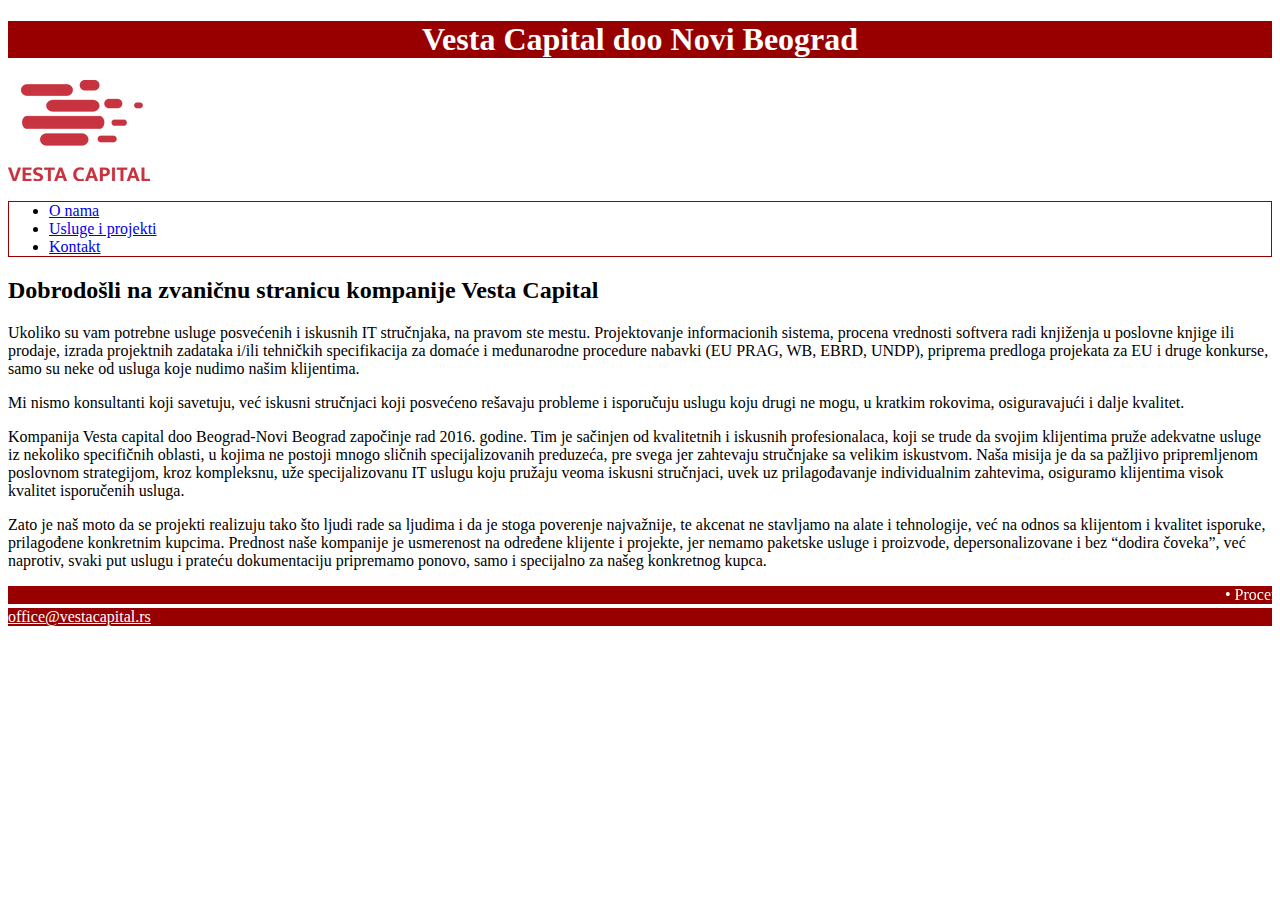
<file: index.html>
<!DOCTYPE html>
<html lang="en">
<head>
    <meta charset="UTF-8">
    <meta http-equiv="X-UA-Compatible" content="IE=edge">
    <meta name="viewport" content="width=device-width, initial-scale=1.0">
    <title>O nama</title>

    <link rel="stylesheet" href="https://cdn.jsdelivr.net/npm/bootstrap@4.6.1/dist/css/bootstrap.min.css" 
        integrity="sha384-zCbKRCUGaJDkqS1kPbPd7TveP5iyJE0EjAuZQTgFLD2ylzuqKfdKlfG/eSrtxUkn" crossorigin="anonymous">
    
    <link rel="stylesheet" href="css.css">
</head>
<body>
    <div class="navbar justify-content-center">
        <h1>Vesta Capital doo Novi Beograd</h1>
    </div>

    <div class="container">
        <div class="row mt-4">
            <div class="col-md-12 col-lg-4">
                <div class="text-center">
                    <a href="index.html">
                        <img src="slike/Vesta-Capital-logotip.webp" alt="VESTA CAPITAL">
                    </a>
                    
                </div>
                <ul class="mt-3 py-3">
                    <li><a href="index.html">O nama</a></li>
                    <li><a href="projekti.html">Usluge i projekti</a></li>
                    <li><a href="kontakt.html">Kontakt</a></li>
                </ul>
            </div>
            <div class="col-md-12 col-lg-8">
                <h2>Dobrodošli na zvaničnu stranicu kompanije Vesta Capital</h2>
                <p>Ukoliko su vam potrebne usluge posvećenih i iskusnih IT stručnjaka, na pravom ste mestu. Projektovanje informacionih sistema, procena vrednosti softvera radi knjiženja u poslovne knjige ili prodaje, izrada projektnih zadataka i/ili tehničkih specifikacija za domaće i međunarodne procedure nabavki (EU PRAG, WB, EBRD, UNDP), priprema predloga projekata za EU i druge konkurse, samo su neke od usluga koje nudimo našim klijentima.
                </p>
                <p>Mi nismo konsultanti koji savetuju, već iskusni stručnjaci koji posvećeno rešavaju probleme i isporučuju uslugu koju drugi ne mogu, u kratkim rokovima, osiguravajući i dalje kvalitet.
                </p>
                <p>Kompanija Vesta capital doo Beograd-Novi Beograd započinje rad 2016. godine. Tim je sačinjen od kvalitetnih i iskusnih profesionalaca, koji se trude da svojim klijentima pruže adekvatne usluge iz nekoliko specifičnih oblasti, u kojima ne postoji mnogo sličnih specijalizovanih preduzeća, pre svega jer zahtevaju stručnjake sa velikim iskustvom. Naša misija je da sa pažljivo pripremljenom poslovnom strategijom, kroz kompleksnu, uže specijalizovanu IT uslugu koju pružaju veoma iskusni stručnjaci, uvek uz prilagođavanje individualnim zahtevima, osiguramo klijentima visok kvalitet isporučenih usluga.
                </p>
                <p>Zato je naš moto da se projekti realizuju tako što ljudi rade sa ljudima i da je stoga poverenje najvažnije, te akcenat ne stavljamo na alate i tehnologije, već na odnos sa klijentom i kvalitet isporuke, prilagođene konkretnim kupcima. Prednost naše kompanije je usmerenost na određene klijente i projekte, jer nemamo paketske usluge i proizvode, depersonalizovane i bez “dodira čoveka”, već naprotiv, svaki put uslugu i prateću dokumentaciju pripremamo ponovo, samo i specijalno za našeg konkretnog kupca.
                </p>           
            </div>
        </div>
    </div>

    <marquee class="news-content py-2 mb-5">
        • Procena vrednosti softvera • Projektovanje informacionih sistema • Projektni zadaci i tehnička specifikacija • Upravljanje projektima • Poslovna analiza
    </marquee>

    <footer class="text-center position-fixed py-2">
        <a href="mailto:office@vestacapital.rs">office@vestacapital.rs</a>
    </footer>
    
</body>
</html>
</file>
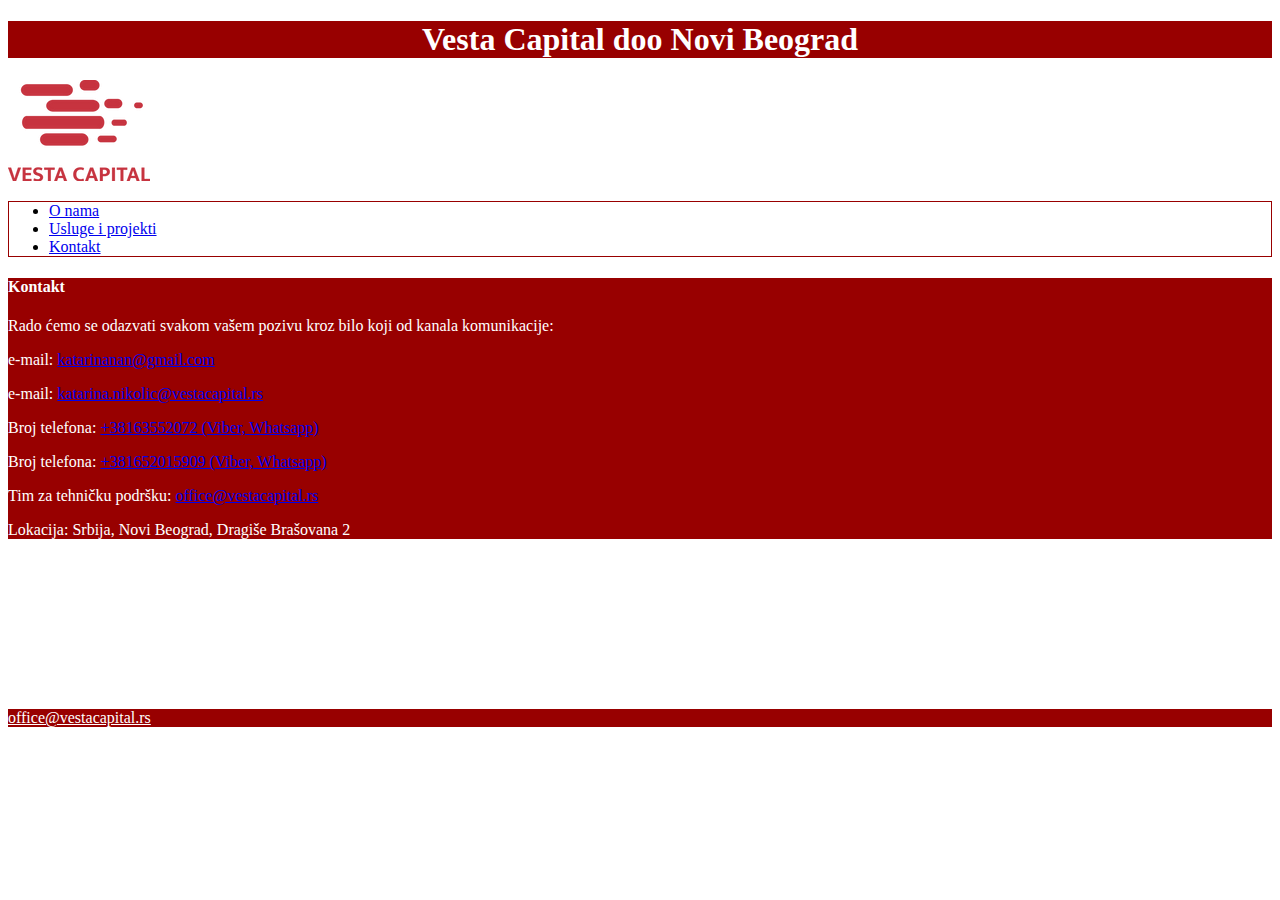
<file: kontakt.html>
<!DOCTYPE html>
<html lang="en">

<head>
	<meta charset="UTF-8">
	<meta http-equiv="X-UA-Compatible" content="IE=edge">
	<meta name="viewport" content="width=device-width, initial-scale=1.0">
	<title>O nama</title>

	<link rel="stylesheet" href="https://cdn.jsdelivr.net/npm/bootstrap@4.6.1/dist/css/bootstrap.min.css"
		integrity="sha384-zCbKRCUGaJDkqS1kPbPd7TveP5iyJE0EjAuZQTgFLD2ylzuqKfdKlfG/eSrtxUkn" crossorigin="anonymous">

	<link rel="stylesheet" href="css.css">
</head>

<body>
	<div class="navbar justify-content-center">
		<h1>Vesta Capital doo Novi Beograd</h1>
	</div>

	<div class="container">
		<div class="row mt-4">
			<div class="col-md-12 col-lg-4">
				<div class="text-center">
					<a href="index.html">
						<img src="slike/Vesta-Capital-logotip.webp" alt="VESTA CAPITAL">
					</a>

				</div>
				<ul class="mt-3 py-3">
					<li><a href="index.html">O nama</a></li>
					<li><a href="projekti.html">Usluge i projekti</a></li>
					<li><a href="kontakt.html">Kontakt</a></li>
				</ul>
			</div>
			<div class="col-md-12 col-lg-8">
				<div class="row">
					<div class="col-md-12 col-lg-8 crvena-pozadina py-2 text-center">
						<h4>Kontakt</h4>

						<p>Rado ćemo se odazvati svakom vašem pozivu kroz bilo koji od kanala komunikacije:</p>

						<p>e-mail: <a href="mailto:katarinanan@gmail.com">katarinanan@gmail.com</a></p>
						<p>e-mail: <a href="mailto:katarina.nikolic@vestacapital.rs">katarina.nikolic@vestacapital.rs</a>
						</p>


						<p>Broj telefona: <a href="tel:+38163552072">+38163552072 (Viber, Whatsapp)</a></p>
						<p>Broj telefona: <a href="tel:+381652015909">+381652015909 (Viber, Whatsapp)</a></p>


						<p>Tim za tehničku podršku: <a href="mailto:office@vestacapital.rs">office@vestacapital.rs</a></p>

						<p>Lokacija: Srbija, Novi Beograd, Dragiše Brašovana 2</p>
					</div>

					<div class="col-md-12 col-lg-4 mt-3 mt-lg-0 px-0 px-lg-3">
						<iframe src="https://www.google.com/maps/embed?pb=!1m14!1m8!1m3!1d45281.64819628271!2d20.387361!3d44.819466!3m2!1i1024!2i768!4f13.1!3m3!1m2!1s0x475a6587e07c2937%3A0x94a57919ae4fe530!2sDragi%C5%A1e%20Bra%C5%A1ovana%202%2C%20Beograd%2011000%2C%20Serbia!5e0!3m2!1sen!2sus!4v1642370722552!5m2!1sen!2sus" width="100%" height="100%" style="border:0;" allowfullscreen="" loading="lazy"></iframe>
					</div>	
					
				</div>
				
				
				
			</div>
		</div>
	</div>

	<footer class="text-center position-fixed py-2">
		<a href="mailto:office@vestacapital.rs">office@vestacapital.rs</a>
	</footer>

</body>

</html>
</file>
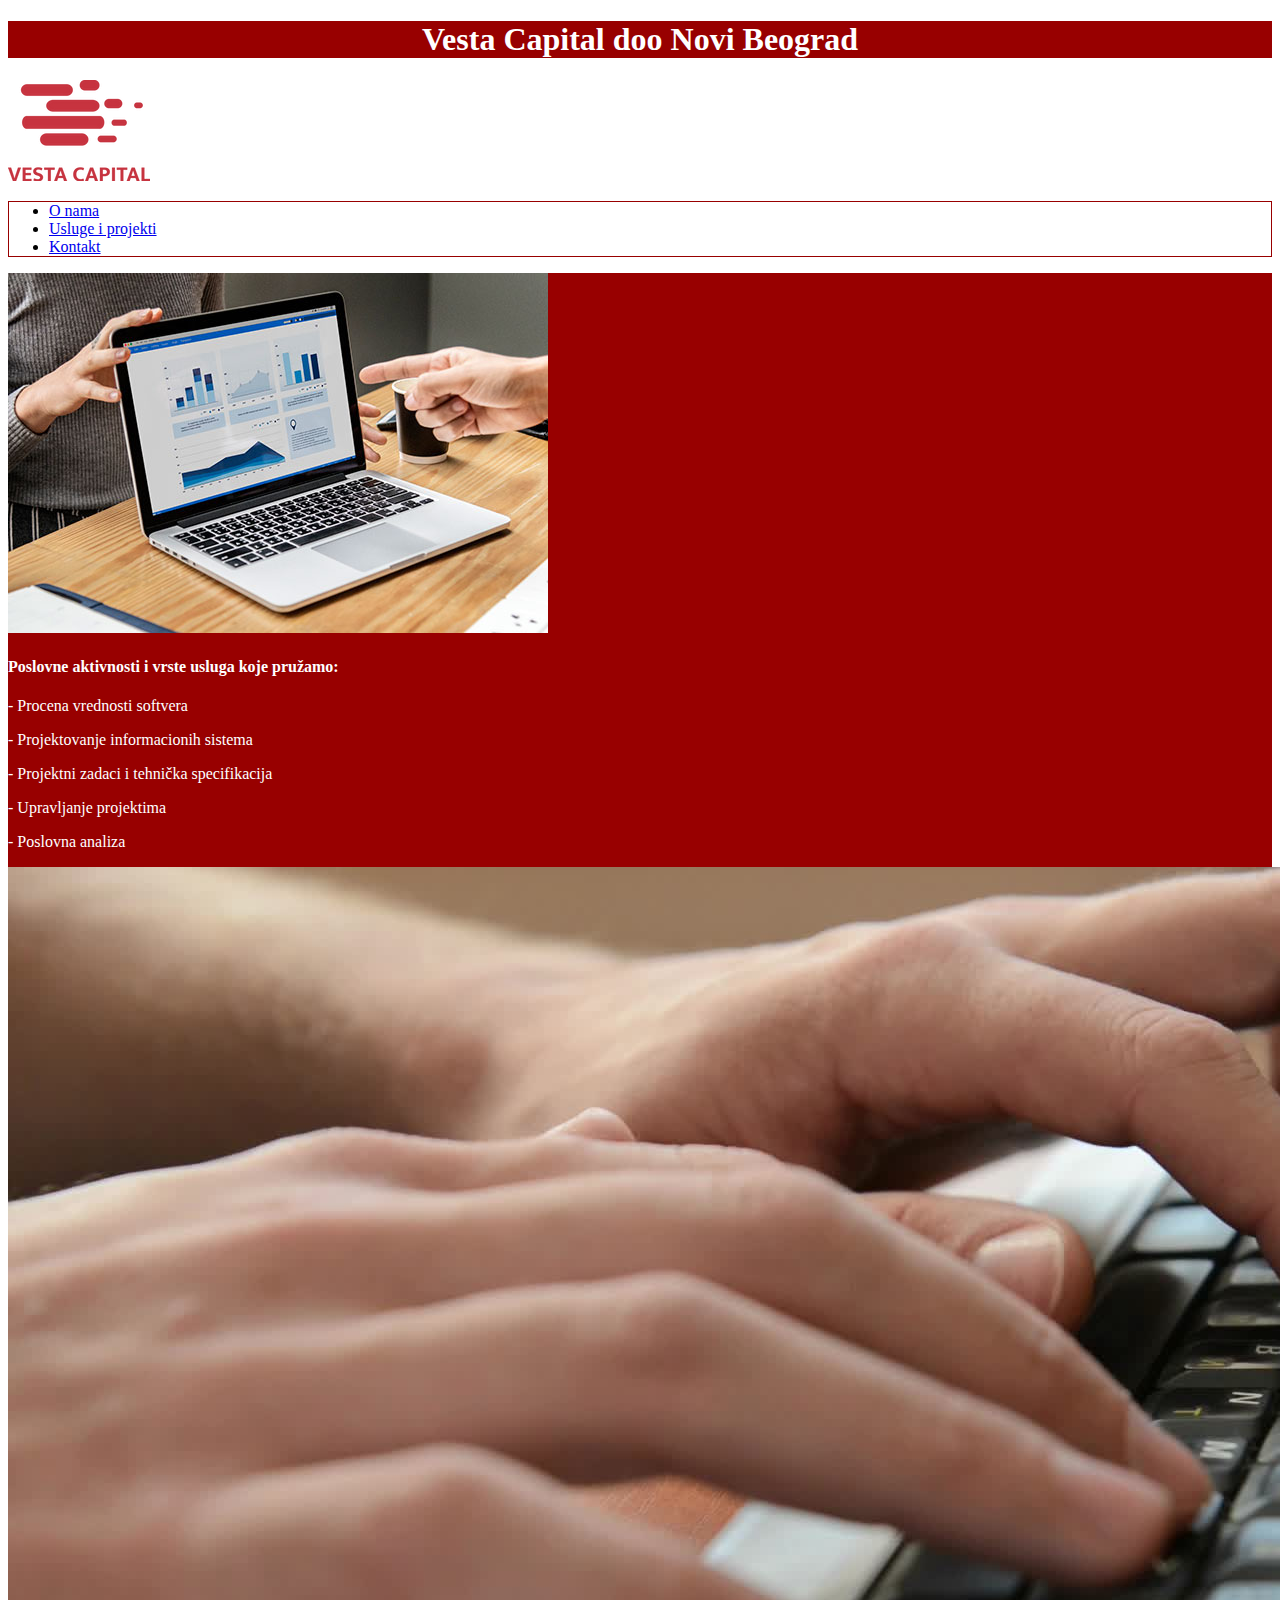
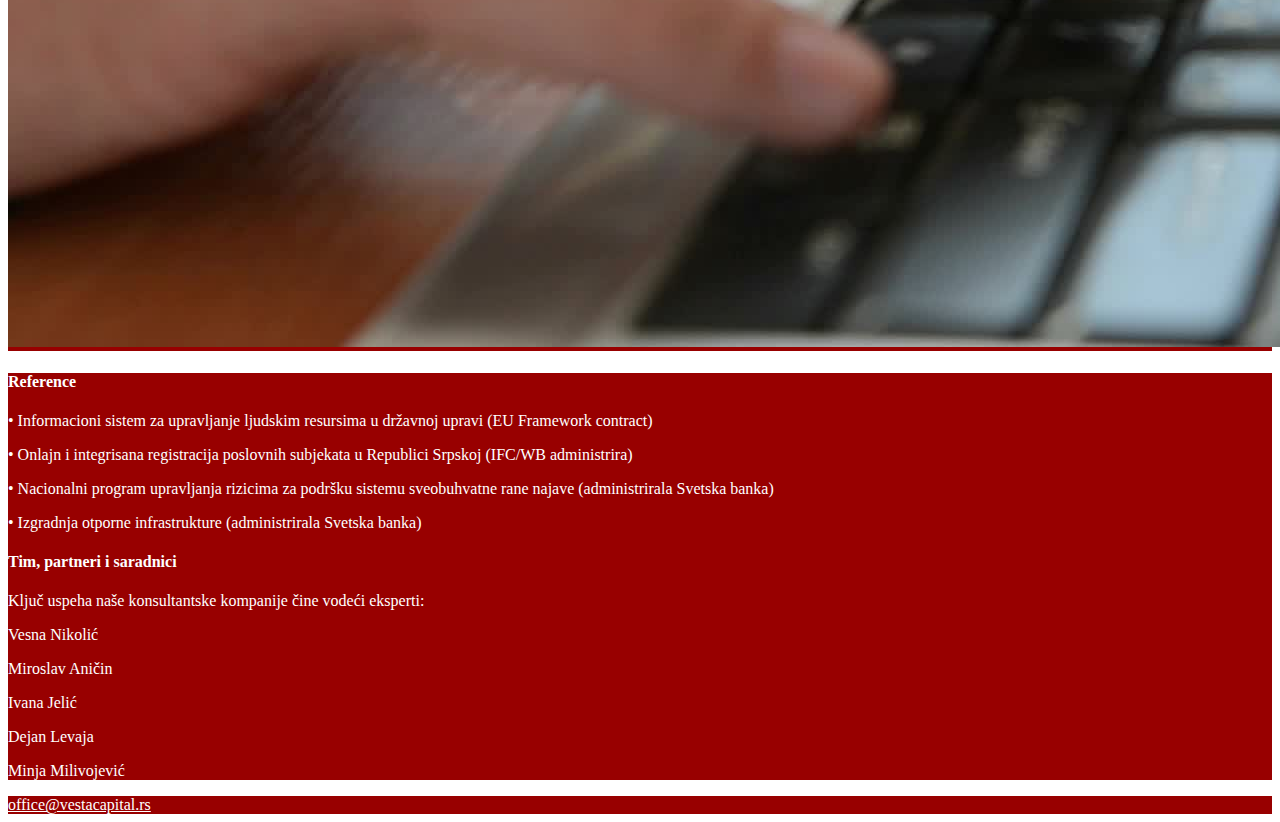
<file: projekti.html>
<!DOCTYPE html>
<html lang="en">
<head>
    <meta charset="UTF-8">
    <meta http-equiv="X-UA-Compatible" content="IE=edge">
    <meta name="viewport" content="width=device-width, initial-scale=1.0">
    <title>Projekti i usluge</title>

    <link rel="stylesheet" href="https://cdn.jsdelivr.net/npm/bootstrap@4.6.1/dist/css/bootstrap.min.css" 
        integrity="sha384-zCbKRCUGaJDkqS1kPbPd7TveP5iyJE0EjAuZQTgFLD2ylzuqKfdKlfG/eSrtxUkn" crossorigin="anonymous">
    
    <link rel="stylesheet" href="css.css">
    <link rel="icon" href="https://static.wixstatic.com/media/6073f0_bb2b1525f9ef4044a9eabe2b3e0eab50~mv2.png/v1/fill/w_142,h_101,al_c,q_85,usm_0.66_1.00_0.01/Vesta%20Capital%20logotip.webp">
</head>
<body>
    <div class="navbar justify-content-center">
        <h1>Vesta Capital doo Novi Beograd</h1>
    </div>

    <div class="container">
        <div class="row mt-4">
            <div class="col-md-12 col-lg-4">
                <div class="text-center">
                    <a href="index.html">
                        <img src="slike/Vesta-Capital-logotip.webp" alt="VESTA CAPITAL">
                    </a>
                    
                </div>
                <ul class="mt-3 py-3">
                    <li><a href="index.html">O nama</a></li>
                    <li><a href="projekti.html">Usluge i projekti</a></li>
                    <li><a href="kontakt.html">Kontakt</a></li>
                </ul>
            </div>
            <div class="col-md-12 col-lg-8">
                <div class="row crvena-pozadina py-2">
                    <div class="col-md-12 col-lg-3"><img class="w-100" src="slike/analysis-business-chart-data-work-plan-team-discussion.jpg" alt="slika1"></div>
                    <div class="col-md-12 col-lg-6 text-center">
                      <h4>Poslovne aktivnosti i vrste usluga koje pružamo:</h4>
                      <p>- Procena vrednosti softvera</p>
                      <p>- Projektovanje informacionih sistema</p>
                      <p>- Projektni zadaci i tehnička specifikacija</p>
                      <p>- Upravljanje projektima</p>
                      <p>- Poslovna analiza</p>
                      </div>
                    <div class="col-md-12 col-lg-3"><img class="w-100"  src="slike/man-hands-typing-keyboard-footage-012377076_prevstill.jpg" alt="slika2"></div>
                </div>
                <div class="row crvena-pozadina py-2 mt-2 mb-5">
                  <div class="col-md-12 col-lg-6 text-center">
                    <h4>Reference</h4>

                    <p>• Informacioni sistem za upravljanje ljudskim resursima u državnoj upravi (EU Framework contract)</p>

                    <p>• Onlajn i integrisana registracija poslovnih subjekata u Republici Srpskoj (IFC/WB administrira)</p>
                    <p>• Nacionalni program upravljanja rizicima za podršku sistemu sveobuhvatne   rane najave (administrirala Svetska banka)</p>
                    <p>• Izgradnja otporne infrastrukture (administrirala Svetska banka)</p>

                  </div>
                  <div class="col-md-12 col-lg-6 text-center">
                    <h4>Tim, partneri i saradnici
                    </h4>

                    <p>Ključ uspeha naše konsultantske kompanije čine vodeći eksperti:
                    </p>

                    <p>Vesna Nikolić</p>
                    <p>Miroslav Aničin
                    </p>
                    <p>Ivana Jelić
                    </p>
                    <p>Dejan Levaja
                    </p>
                    <p>Minja Milivojević
                    </p>
                  </div>
                </div>
            </div>
        </div>
    </div>

    <footer class="text-center position-fixed py-2">
        <a href="mailto:office@vestacapital.rs">office@vestacapital.rs</a>
    </footer>
    
</body>
</html>
</file>
<file: css.css>
.navbar {
    background-color: #980000;
    color: white;
    text-align: center;
}

.crvena-pozadina {
    background: #980000;
    color: white;
}

ul {
    border: 1px solid #980000;
}

.news-content {
    background-color: #980000;
    color: white;
}

footer {
    bottom: 0;
    width: 100%;
    background-color: #980000;
}

footer a {
    color: white;
}
</file>
